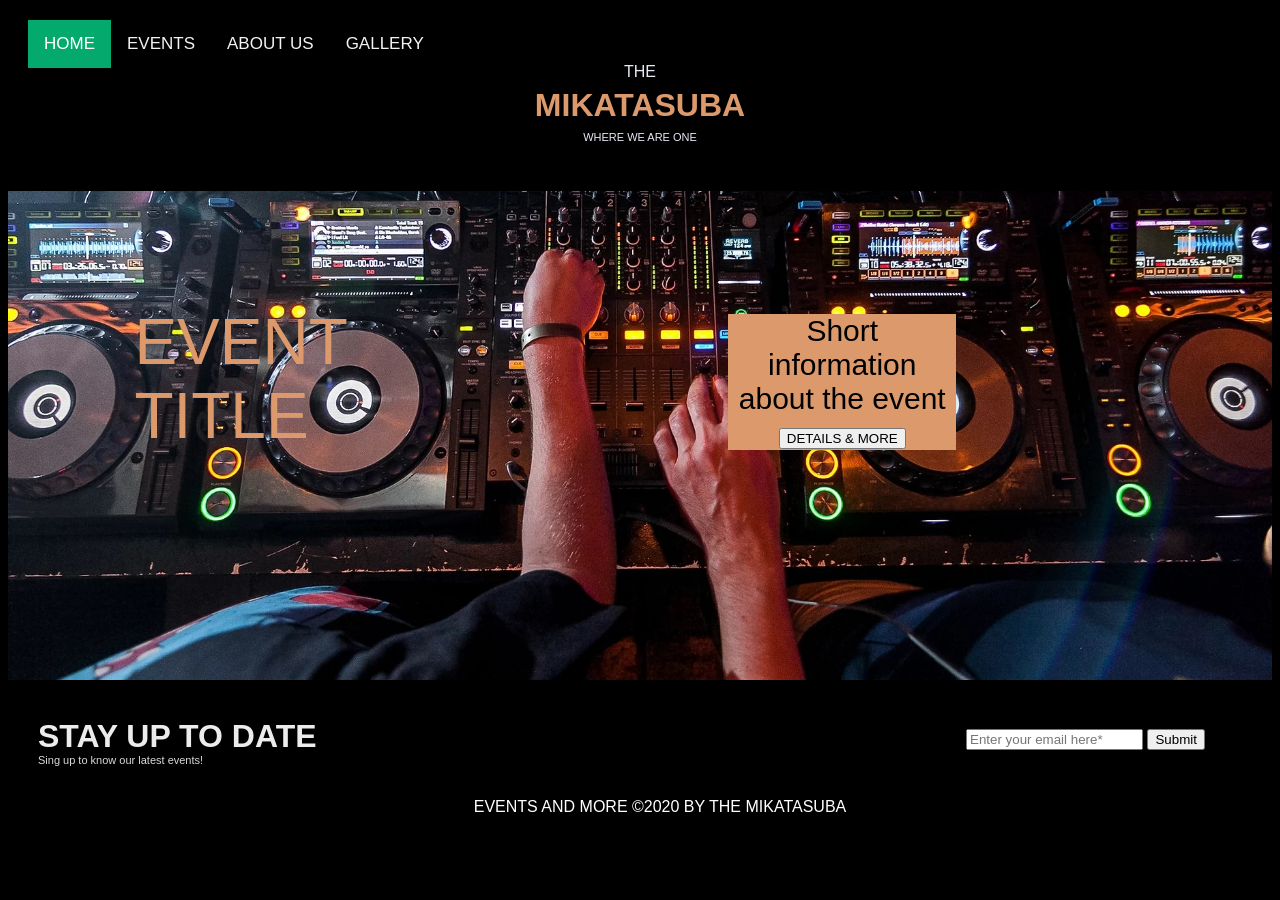
<file: index.html>
<!DOCTYPE html>
<html lang="en">
<head>
	<meta charset="UTF-8">
	<meta name="viewport" content="width=device-width, initial-scale=1.0">
	<title>The Mikatasuba</title>
	<link rel="stylesheet" type="text/css" href="index.css">
</head>
<body class="body">
	<div class="top">
		<div class="navBar">
			<a class="active" href="index.html">HOME</a>
			<a href="events.html">EVENTS</a>
			<a href="aboutus.html">ABOUT US</a>
			<a href="gallery.html">GALLERY</a>
		</div>

		<div class="header">
			<h3">THE</h3>
			<h1 style="color: #db996c;">MIKATASUBA</h1>
			<p style="font-size: 11px">WHERE WE ARE ONE</p>
		</div>
	</div>

	<div class="middleMain">
		<img class="img" src="footage/event_main.jpg">
		<div class="onImage">
			Short information about the event<br>
			<button class="detailsButton">DETAILS & MORE</button>
		</div>
		<p class="evtit">EVENT<br>TITLE</p>
	</div>

	<footer class="bottom">
		<div class="row1">
			<div class="column1">
				<h1>STAY UP TO DATE</h1>
				<p style="font-size: 11px; color: #d9dad7;">Sing up to know our latest events!</p>
			</div>

			<div class="column2">
				<input type="email" name="e-mail" placeholder="Enter your email here*">
				<input type="button" name="subscribe" placeholder="SUBSCRIBE" value="Submit">
			</div>
		</div>
			
		<div class="row2">
			<p>EVENTS AND MORE ©2020 BY THE MIKATASUBA</p>
		</div>
	</footer>
</body>
</html>
</file>
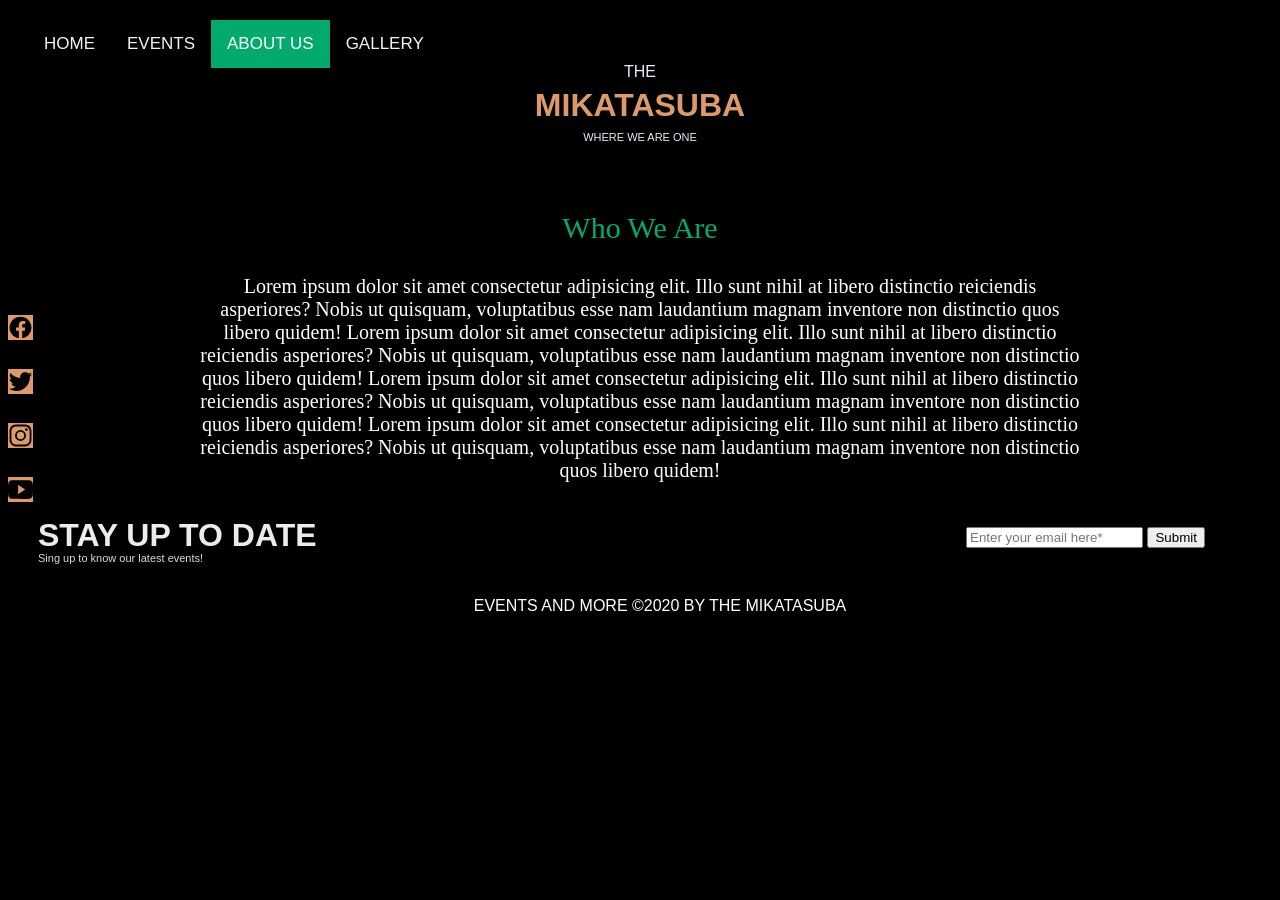
<file: aboutus.html>
<!DOCTYPE html>
<html lang="en">

<head>
    <meta charset="UTF-8">
    <meta name="viewport" content="width=device-width, initial-scale=1.0">
    <title>The Mikatasuba</title>
    <link rel="stylesheet" type="text/css" href="index.css">
</head>

<body class="body">
    <div class="top">
        <div class="navBar">
            <a href="index.html">HOME</a>
            <a href="events.html">EVENTS</a>
            <a class="active" href="aboutus.html">ABOUT US</a>
            <a href="gallery.html">GALLERY</a>
        </div>

        <div class="header">
            <h3">THE</h3>
                <h1 style="color: #db996c;">MIKATASUBA</h1>
                <p style="font-size: 11px">WHERE WE ARE ONE</p>
        </div>
    </div>

    <div class="middleAboutUs">

        <a href="https://www.facebook.com" target="_blank">
            <img class="facebookImage" src="footage/logo-facebook.svg">
        </a>

        <a href="https://www.twitter.com" target="_blank">
            <img class="twitterImage" src="footage/logo-twitter.svg">
        </a>

        <a href="https://www.instagram.com" target="_blank">
            <img class="instagramImage" src="footage/logo-instagram.svg">
        </a>


        <a href="https://www.youtube.com" target="_blank">
            <img class="youtubeImage" src="footage/logo-youtube.svg">
        </a>

        <div class="WhoWeAre">
            <p>Who We Are</p>

            <div class="textaboutus">
                <p>Lorem ipsum dolor sit amet consectetur adipisicing elit. Illo sunt nihil at libero distinctio
                    reiciendis asperiores? Nobis ut quisquam, voluptatibus esse nam laudantium magnam inventore non
                    distinctio quos libero quidem!
                    Lorem ipsum dolor sit amet consectetur adipisicing elit. Illo sunt nihil at libero distinctio
                    reiciendis asperiores? Nobis ut quisquam, voluptatibus esse nam laudantium magnam inventore non
                    distinctio quos libero quidem!
                    Lorem ipsum dolor sit amet consectetur adipisicing elit. Illo sunt nihil at libero distinctio
                    reiciendis asperiores? Nobis ut quisquam, voluptatibus esse nam laudantium magnam inventore non
                    distinctio quos libero quidem!
                    Lorem ipsum dolor sit amet consectetur adipisicing elit. Illo sunt nihil at libero distinctio
                    reiciendis asperiores? Nobis ut quisquam, voluptatibus esse nam laudantium magnam inventore non
                    distinctio quos libero quidem!</p>
            </div>
        </div>



    </div>

    <footer class="bottom">
		<div class="row1">
			<div class="column1">
				<h1>STAY UP TO DATE</h1>
				<p style="font-size: 11px; color: #d9dad7;">Sing up to know our latest events!</p>
			</div>

			<div class="column2">
				<input type="email" name="e-mail" placeholder="Enter your email here*">
				<input type="button" name="subscribe" placeholder="SUBSCRIBE" value="Submit">
			</div>
		</div>
			
		<div class="row2">
			<p>EVENTS AND MORE ©2020 BY THE MIKATASUBA</p>
		</div>
	</footer>
</body>

</html>
</file>
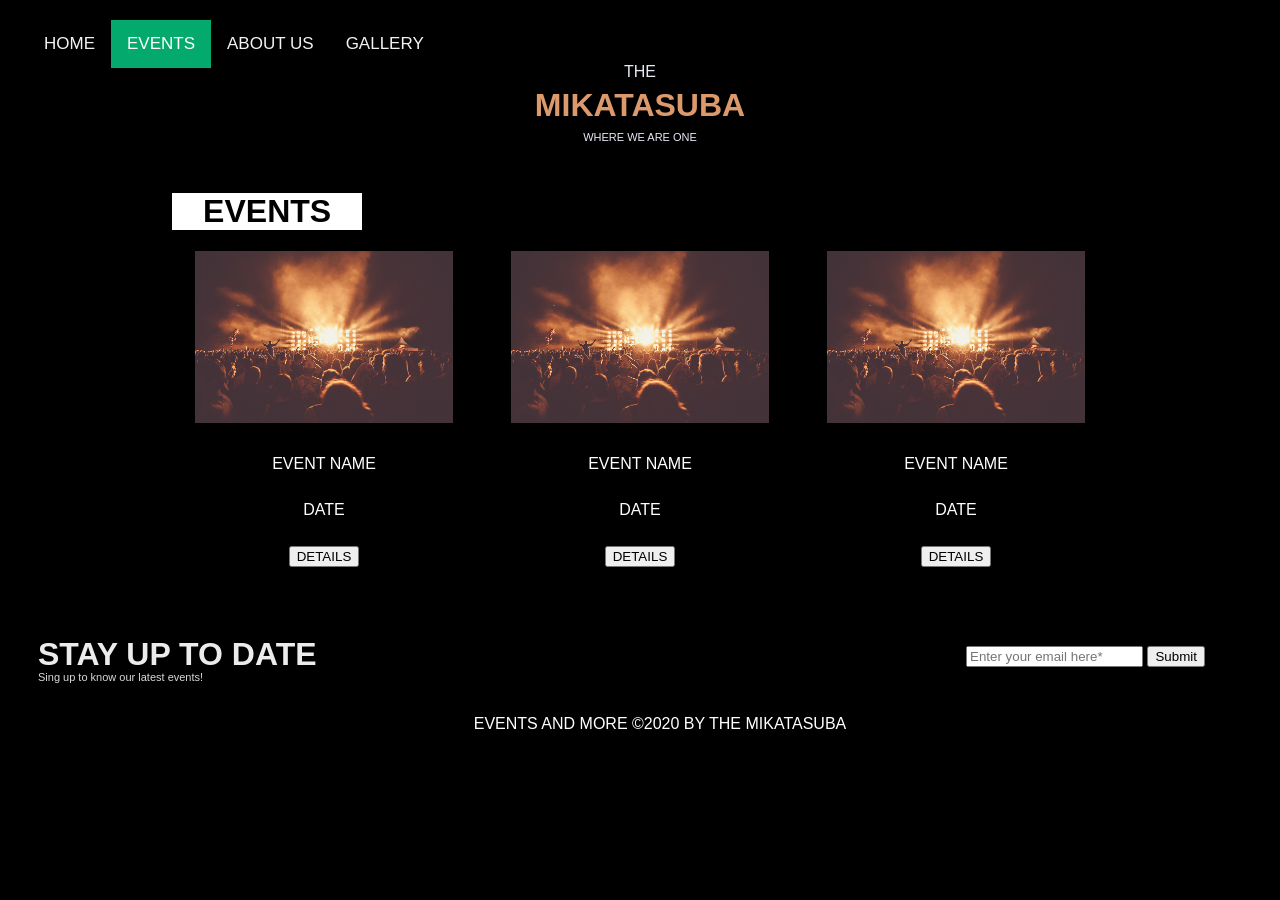
<file: events.html>
<!DOCTYPE html>
<html lang="en">
<head>
	<meta charset="UTF-8">
	<meta name="viewport" content="width=device-width, initial-scale=1.0">
	<title>Events | The Mikatasuba</title>
	<link rel="stylesheet" type="text/css" href="index.css">
</head>
<body class="body">
	<div class="top">
		<div class="navBar">
			<a href="index.html">HOME</a>
			<a class="active" href="events.html">EVENTS</a>
			<a href="aboutus.html">ABOUT US</a>
			<a href="gallery.html">GALLERY</a>
		</div>

		<div class="header">
			<h3">THE</h3>
			<h1 style="color: #db996c;">MIKATASUBA</h1>
			<p style="font-size: 11px">WHERE WE ARE ONE</p>
		</div>
	</div>

	<div class="middleEvents">
		<h1 class="eventsH">EVENTS</h1>

		<div class="eRow1">
			<div class="eColumn1">
				<img src="footage/event_past.jpg" width="85%">
				<p>EVENT NAME</p>
				<p>DATE</p>
				<button>DETAILS</button>
			</div>

			<div class="eColumn2">
				<img src="footage/event_past.jpg" width="85%">
				<p>EVENT NAME</p>
				<p>DATE</p>
				<button>DETAILS</button>
			</div>

			<div class="eColumn3">
				<img src="footage/event_past.jpg" width="85%">
				<p>EVENT NAME</p>
				<p>DATE</p>
				<button>DETAILS</button>
			</div>
		</div>
	</div>

	<footer class="bottom">
		<div class="row1">
			<div class="column1">
				<h1>STAY UP TO DATE</h1>
				<p style="font-size: 11px; color: #d9dad7;">Sing up to know our latest events!</p>
			</div>

			<div class="column2">
				<input type="email" name="e-mail" placeholder="Enter your email here*">
				<input type="button" name="subscribe" placeholder="SUBSCRIBE" value="Submit">
			</div>
		</div>
			
		<div class="row2">
			<p>EVENTS AND MORE ©2020 BY THE MIKATASUBA</p>
		</div>
	</footer>
</body>
</html>
</file>
<file: index.css>
/* Add a black background color to the top navigation */
.navBar {
  /*background-color: #333;*/
  overflow: hidden;
  font-family: Arial, sans-serif;
}

/* Style the links inside the navigation bar */
.navBar a {
  float: left;
  color: #f2f2f2;
  text-align: center;
  padding: 14px 16px;
  text-decoration: none;
  font-size: 17px;
}

/* Change the color of links on hover */
.navBar a:hover {
  background-color: #ddd;
  color: black;
}

/* Add a color to the active/current link */
.navBar a.active {
  background-color: #04AA6D;
  color: white;
}

.header {
	text-align: center;
	line-height: 0.5;
	font-family: Arial, sans-serif;
	color: #e7eaf6;
  padding-bottom: 20px;
}

.top {
	margin: 20px;
}

.body {
	background-color: black;
}

.bottom {
  position: relative;
  margin: 20px;
  width: 100%;
}

.column1 {
  color: #ececec;
  line-height: 0.1;
  font-family: Arial, sans-serif;
  width: 50%;
  padding: 10px;
}

.column2 {
  font-family: Arial, sans-serif;
  width: 25%;
  position: absolute;
  right: 0;
  bottom: 50%;
  padding: 10px;
}

.row2 {
  font-family: Arial, sans-serif;
  color: white;
  text-align: center ;
}


/*HOME PAGE START*/
.middleMain {
  position: relative;
}

.img {
  max-height: 100%;
  max-width: 100%;
}

.onImage {
  font-family: Arial, sans-serif;
  background-color: #db996c;
  width: 18%;
  font-size: 30px;
  position: absolute;
  top: 25%;
  right: 25%;
  text-align: center;
}

.evtit {
  position: absolute;
  top: 10%;
  left: 10%;
  font-size: 400%;
  font-family: Arial, sans-serif;
  color: #db996c;
}
/*HOME PAGE END*/


/*EVENTS PAGE START*/
.eventsH {
  color: black;
  background-color: white;
  width: 15%;
  text-align: center;
  font-family: Arial, sans-serif;
  margin-left: 13%;
}

.eRow1 {
  position: relative;
  padding: 175px;
  /*background-color: red;*/
  text-align: center;
  font-family: Arial, sans-serif;
  line-height: 30px;
  color: white;
}

.eColumn1 {
  width: 24%;
  /*background-color: white;*/
  position: absolute;
  left: 13%;
  top: 0;
}

.eColumn2 {
  width: 24%;
  /*background-color: white;*/
  position: absolute;
  left: 38%;
  top: 0;
}

.eColumn3 {
  width: 24%;
  /*background-color: white;*/
  position: absolute;
  left: 63%;
  top: 0;
}



/*About US PAGE START*/


 .facebookImage {
  /* background-color: #db996c;*/
  background-color: #db996c;
  width: 25px;
   height: 25px;
   position: fixed;
   top: 35%;
 }
 .twitterImage {
  /* background-color: #db996c;*/
   background-color: #db996c;
   width: 25px;
   height: 25px;
   position: fixed;
   top: 41%;
 }
 .instagramImage {
  /* background-color: #db996c;*/
   background-color: #db996c;
   width: 25px;
   height: 25px;
   position: fixed;
   top: 47%;
 }
 .youtubeImage {
   /* background-color: #db996c;*/
    background-color: #db996c;
    width: 25px;
    height: 25px;
    position: fixed;
    top: 53%;
  }
  .WhoWeAre{
   color:  #04AA6D;
   font-size: 30px;
   text-align: center;
   margin-left: auto;
   margin-right: auto;


   margin-top: 40px;
   width: 70%;

  }

  .textaboutus{
    color:  white;
    font-size: 20px;
 
   }

/*About US PAGE END*/
</file>
